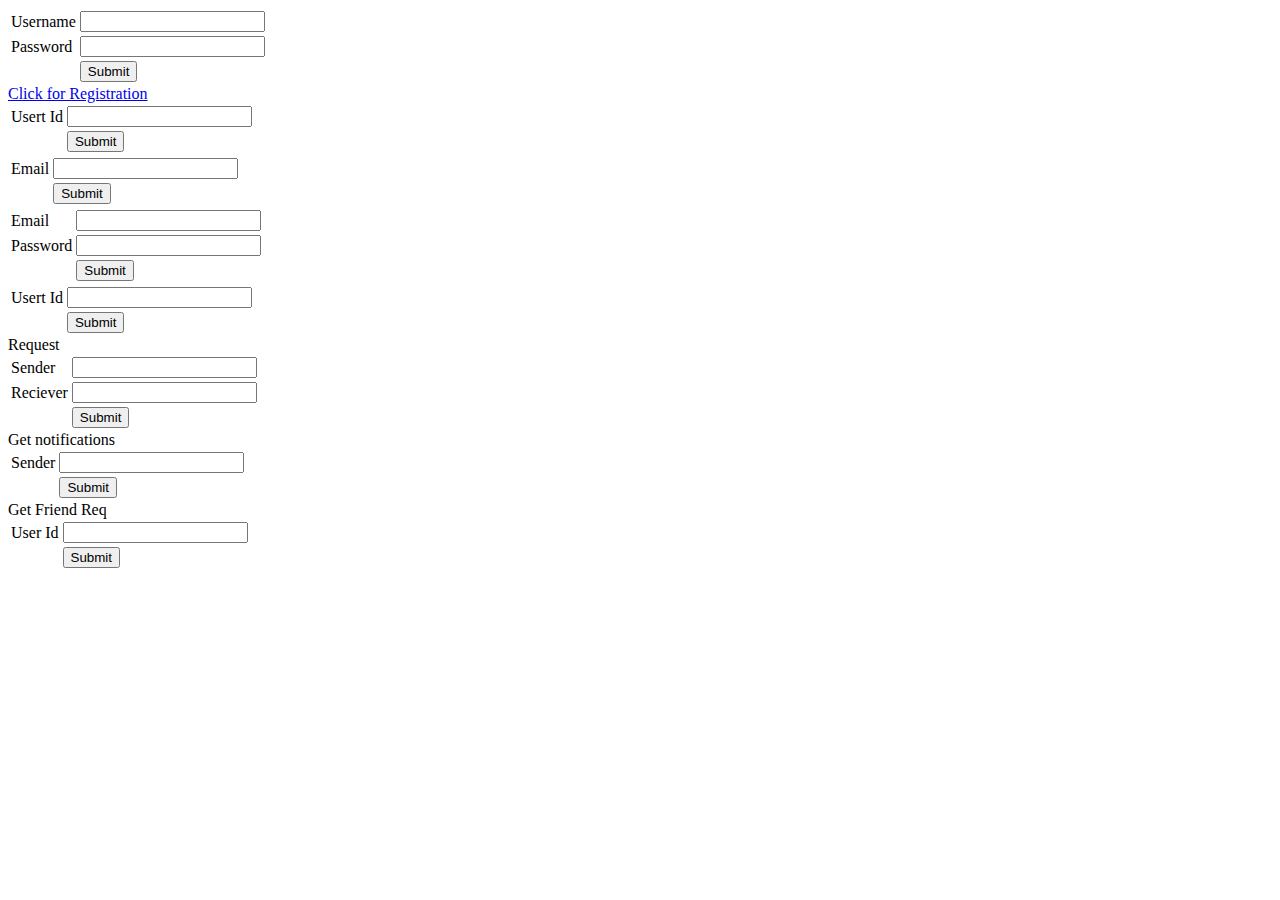
<file: Server Files/public_html/API/index.html>
<!DOCTYPE html>
<html lang="en">
<head>
    <meta charset="UTF-8">
    <meta http-equiv="X-UA-Compatible" content="IE=edge">
    <meta name="viewport" content="width=device-width, initial-scale=1.0">
    <title>Login</title>
</head>
<body>
    
    <form action="login.php" method="POST">
        <table>
            <tr>
                <td> Username</td><td> <input type="text" name="email" ></td>
               
                
            </tr>
            <tr>
                <td> Password</td><td> <input type="password" name="password" id="password"></td>
            </tr>
            <tr>
                 <td></td><td><input type="submit" title="Submit"></td>
            </tr>
      
                </table>
                <a href="testregister.html">Click for Registration</a>
        
       
    </form>
  
 <form action="download_profile_picture.php" method="POST">
        <table>
            <tr>
                <td>Usert Id
                </td><td> <input type="text" name="user_id" ></td>
              
            </tr>
           
            <tr>
                 <td></td><td><input type="submit" title="Submit"></td>
            </tr>
      
                </table>
             
        
       
    </form>
    
     <form action="get_id.php" method="POST">
        <table>
            <tr>
                <td>Email
                </td><td> <input type="text" name="email" ></td>
              
            </tr>
           
            <tr>
                 <td></td><td><input type="submit" title="Submit"></td>
            </tr>
      
                </table>
             
        
       
    </form>
  
     <form action="change_password.php" method="POST">
        <table>
            <tr>
                <td>Email
                </td><td> <input type="text" name="email" ></td>
              
            </tr>
            
              <tr>
                <td>Password
                </td><td> <input type="text" name="password" ></td>
              
            </tr>
           
            <tr>
                 <td></td><td><input type="submit" title="Submit"></td>
            </tr>
      
                </table>
             
        
       
    </form>
  
<form action="get_user_detail.php" method="POST">
        <table>
            <tr>
                <td>Usert Id
                </td><td> <input type="text" name="user_id" ></td>
              
            </tr>
           
            <tr>
                 <td></td><td><input type="submit" title="Submit"></td>
            </tr>
      
                </table>
             
        
       
    </form>
    <hi>
        Request
    </hi>
    <form action="check_friend.php" method="POST">
        <table>
            <tr>
                <td>Sender
                </td><td> <input type="text" name="sender_id" ></td>
              
            </tr>
            <tr>
                <td>Reciever
                </td><td> <input type="text" name="receiver_id" ></td>
              
            </tr>
            <tr>
                 <td></td><td><input type="submit" title="Submit"></td>
            </tr>
      
                </table>
             
        
       
    </form>


 <hi>
        Get notifications
    </hi>
    <form action="get_notification.php" method="POST">
        <table>
            <tr>
                <td>Sender
                </td><td> <input type="text" name="user_id" ></td>
              
            </tr>
           
            <tr>
                 <td></td><td><input type="submit" title="Submit"></td>
            </tr>
      
                </table>
             
        
       
    </form>
    
     <hi>
        Get Friend Req
    </hi>
    <form action="get_friend_requests.php" method="POST">
        <table>
            <tr>
                <td>User Id
                </td><td> <input type="text" name="user_id" ></td>
              
            </tr>
           
            <tr>
                 <td></td><td><input type="submit" title="Submit"></td>
            </tr>
      
                </table>
             
        
       
    </form>
    
    
</body>
</html>
</file>
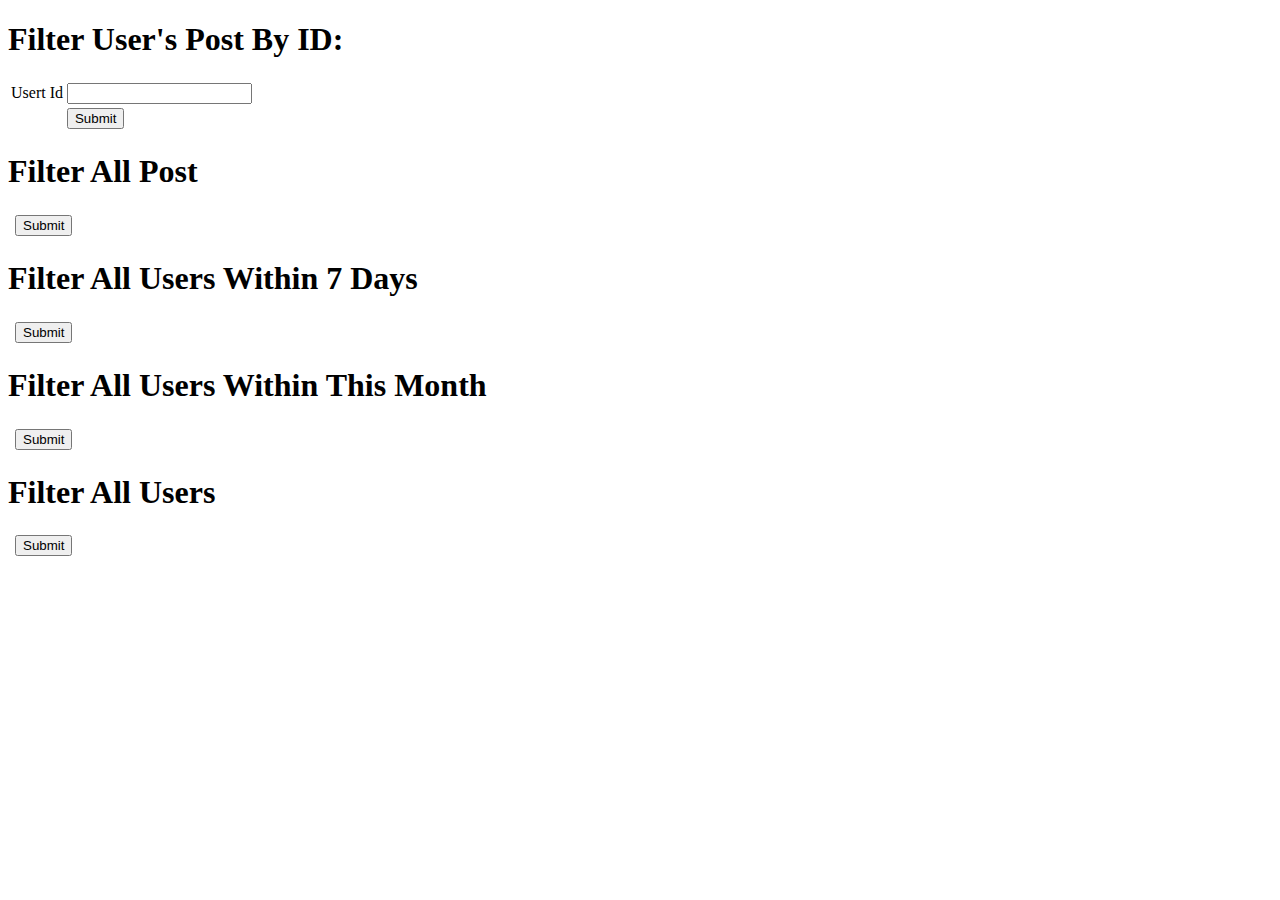
<file: Server Files/public_html/API/Report.html>
<!DOCTYPE html>
<html lang="en">
<head>
    <meta charset="UTF-8">
    <meta http-equiv="X-UA-Compatible" content="IE=edge">
    <meta name="viewport" content="width=device-width, initial-scale=1.0">
    <title>Reports</title>
</head>
<body>
    

        
       
  <h1> Filter User's Post By ID: </h1>
<form action="All_Post_For_Each_User.php" method="POST">
        <table>
            <tr>
                <td>Usert Id
                </td><td> <input type="text" name="user_id" ></td>
              
            </tr>
           
            <tr>
                 <td></td><td><input type="submit" title="Submit"></td>
            </tr>
      
                </table>
       
    </form>
    
     <h1> Filter All Post  </h1>
     
<form action="All_Post_Report.php" method="POST">
        <table>
          
           
            <tr>
                 <td></td><td><input type="submit" title="All Post Details"></td>
            </tr>
      
                </table>
       
    </form>
    
     <h1> Filter All Users Within 7 Days </h1>
    <form action="All_User_7Days_Report.php" method="POST">
        <table>
          
           
            <tr>
                 <td></td><td><input type="submit" title="All Users Within 7 Days"></td>
            </tr>
      
                </table>
       
    </form>
    
    <h1> Filter All Users Within This Month </h1>
    <form action="All_User_Month_Report.php" method="POST">
        <table>
          
           
            <tr>
                 <td></td><td><input type="submit" title="All_User_Month_Report"></td>
            </tr>
      
                </table>
       
    </form>
    
     <h1> Filter All Users  </h1>
    <form action="All_User_Report.php" method="POST">
        <table>
          
           
            <tr>
                 <td></td><td><input type="submit" title="All_User_Report"></td>
            </tr>
      
                </table>
       
    </form>

</body>
</html>
</file>
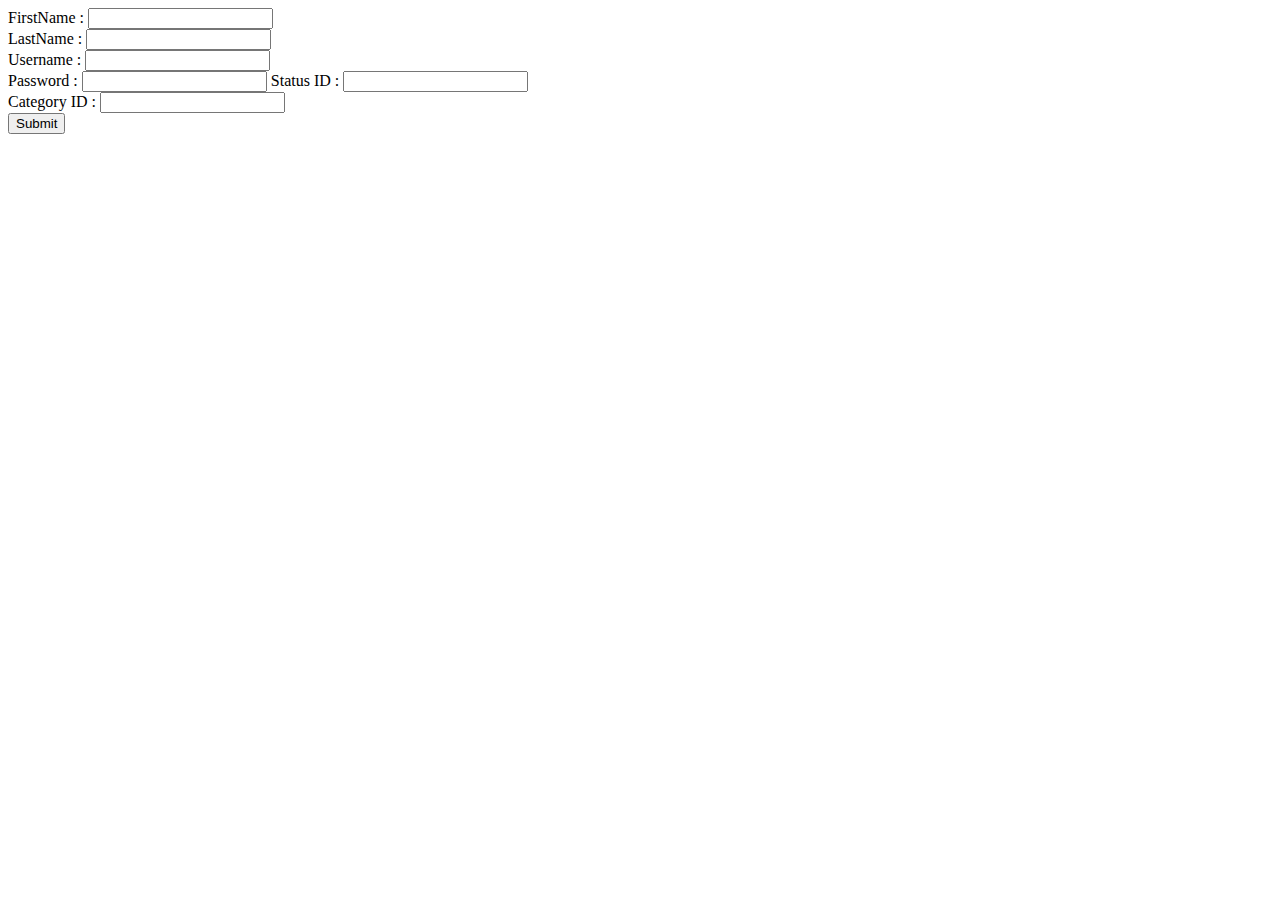
<file: Server Files/public_html/API/testregister.html>
<!DOCTYPE html>
<html lang="en">
<head>
    <meta charset="UTF-8">
    <meta http-equiv="X-UA-Compatible" content="IE=edge">
    <meta name="viewport" content="width=device-width, initial-scale=1.0">
    <title>Register</title>
</head>
<body>
    <form action="register.php" method="POST">
FirstName : <input type="text" name="f_name"><br>
LastName : <input type="text" name="l_name"><br>
Username : <input type="text" name="email"><br>
Password : <input type="password" name="password">
Status ID : <input type="text" name="status"><br>
Category ID : <input type="text" name="user_category_id"><br>
<input type="submit" >


    </form>
</body>
</html>
</file>
